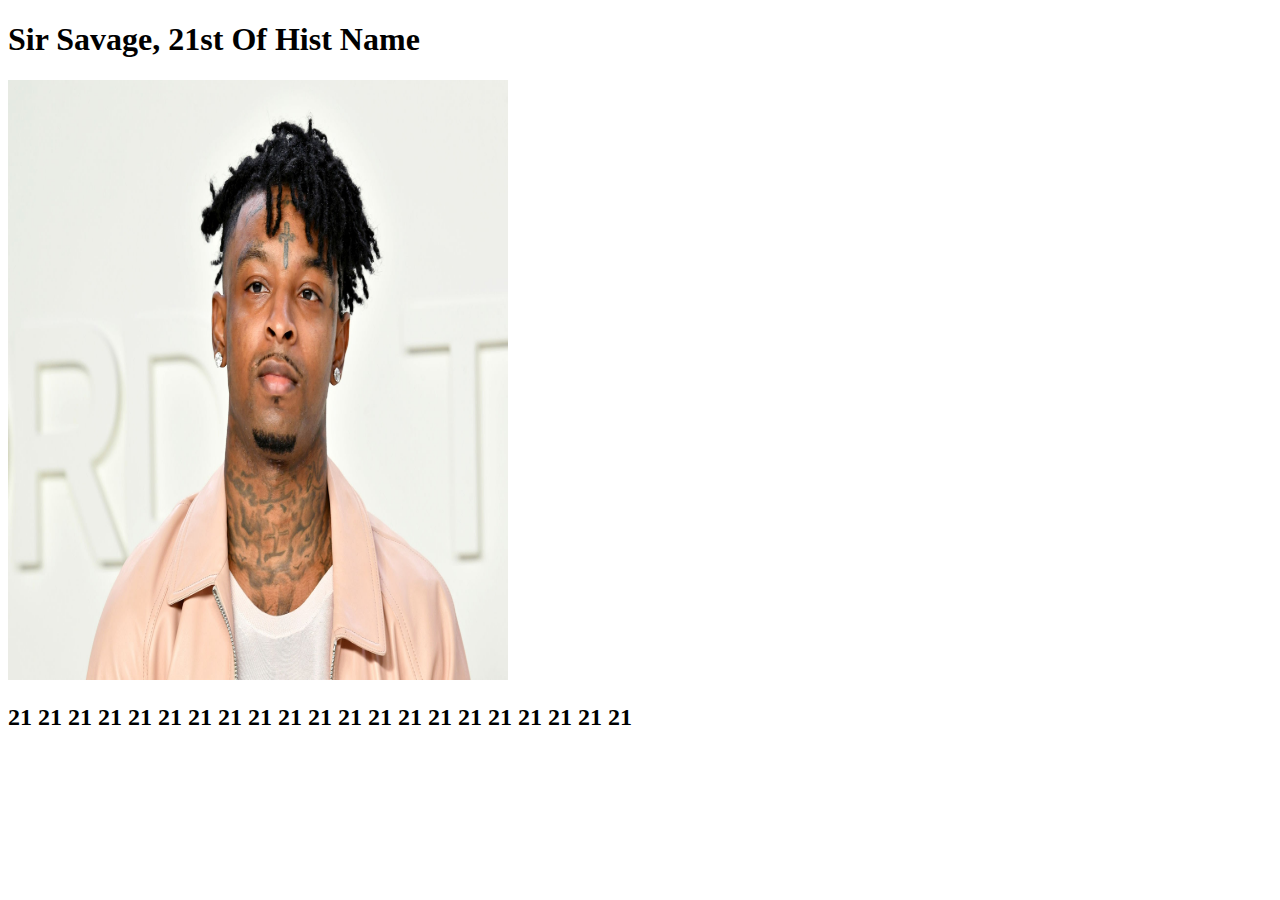
<file: 21savage/index.html>
<!DOCTYPE html>
<html lang="en">
<head>
    <meta charset="UTF-8">
    <meta http-equiv="X-UA-Compatible" content="IE=edge">
    <meta name="viewport" content="width=device-width, initial-scale=1.0">
    <title>21 Savage</title>
</head>
<body>

    <h1>Sir Savage, 21st Of Hist Name</h1>
    <img id="photoOfSavage" src="./img/21savage.jpeg" alt="21 savage feelin himself" width="500" height="600">

    <h2 id="savageSays"></h2>
    
    <script src="./js/main.js"></script>
</body>
</html>
</file>
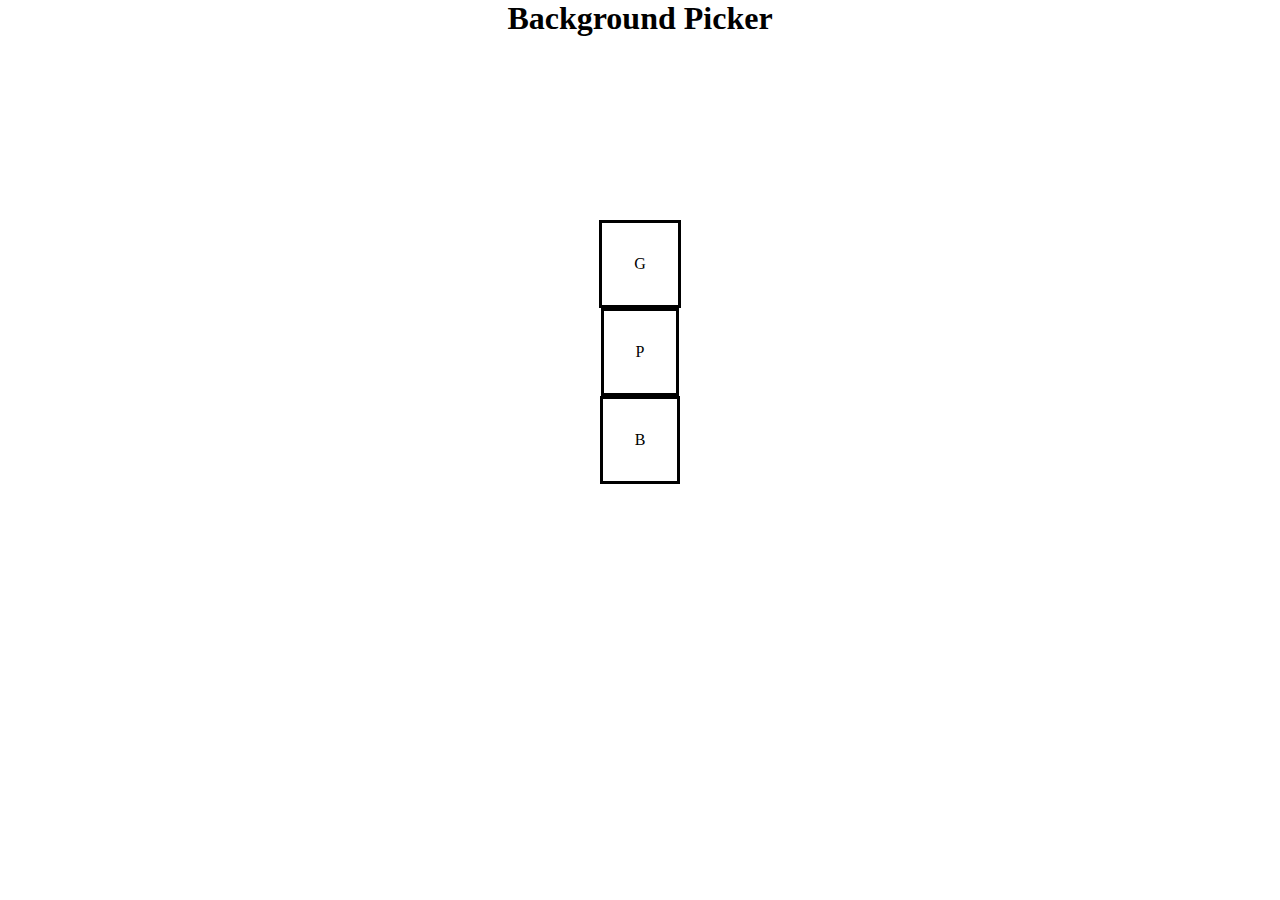
<file: picker/index.html>
<!DOCTYPE html>
<html lang="en">
<head>
    <meta charset="UTF-8">
    <meta http-equiv="X-UA-Compatible" content="IE=edge">
    <meta name="viewport" content="width=device-width, initial-scale=1.0">
    <title>Background Picker</title>
    <link rel="stylesheet" href="styles.css">
</head>
<body>
    <h1>Background Picker</h1>

    <div class="height-container">
        <div class="container">
            <div id="child" class="green">G</div>
            <div id="child" class="purple">P</div>
            <div id="child" class="blue">B</div>
        </div>
    </div>


    <script src="script.js"></script>
</body>
</html>
</file>
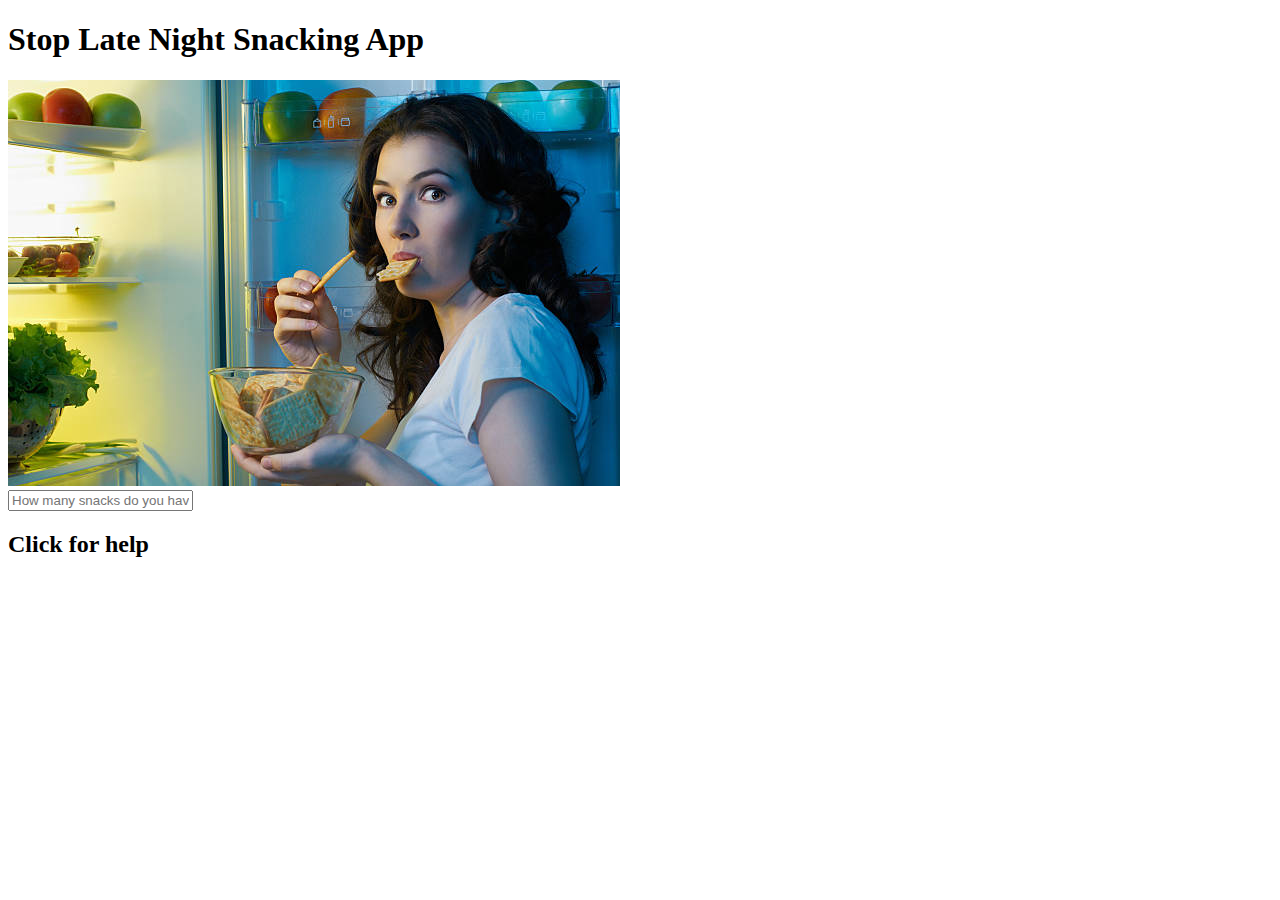
<file: stopSnacking/index.html>
<!DOCTYPE html>
<html lang="en">
<head>
    <meta charset="UTF-8">
    <meta http-equiv="X-UA-Compatible" content="IE=edge">
    <meta name="viewport" content="width=device-width, initial-scale=1.0">
    <title>Document</title>
</head>
<body>
    <h1>Stop Late Night Snacking App</h1>
    <img src="./images/womanSnacking.jpeg" alt="woman snacking at night ridge" />
    
    <form>
        <input type="text" id="numberOfSnacks" name="snacks" placeholder="How many snacks do you have??"><br>
    </form>

    <h2 id="help">Click for help</h2>

    <h2 id="stops"></h2>

<script src="main.js"></script>
</body>
</html>
</file>
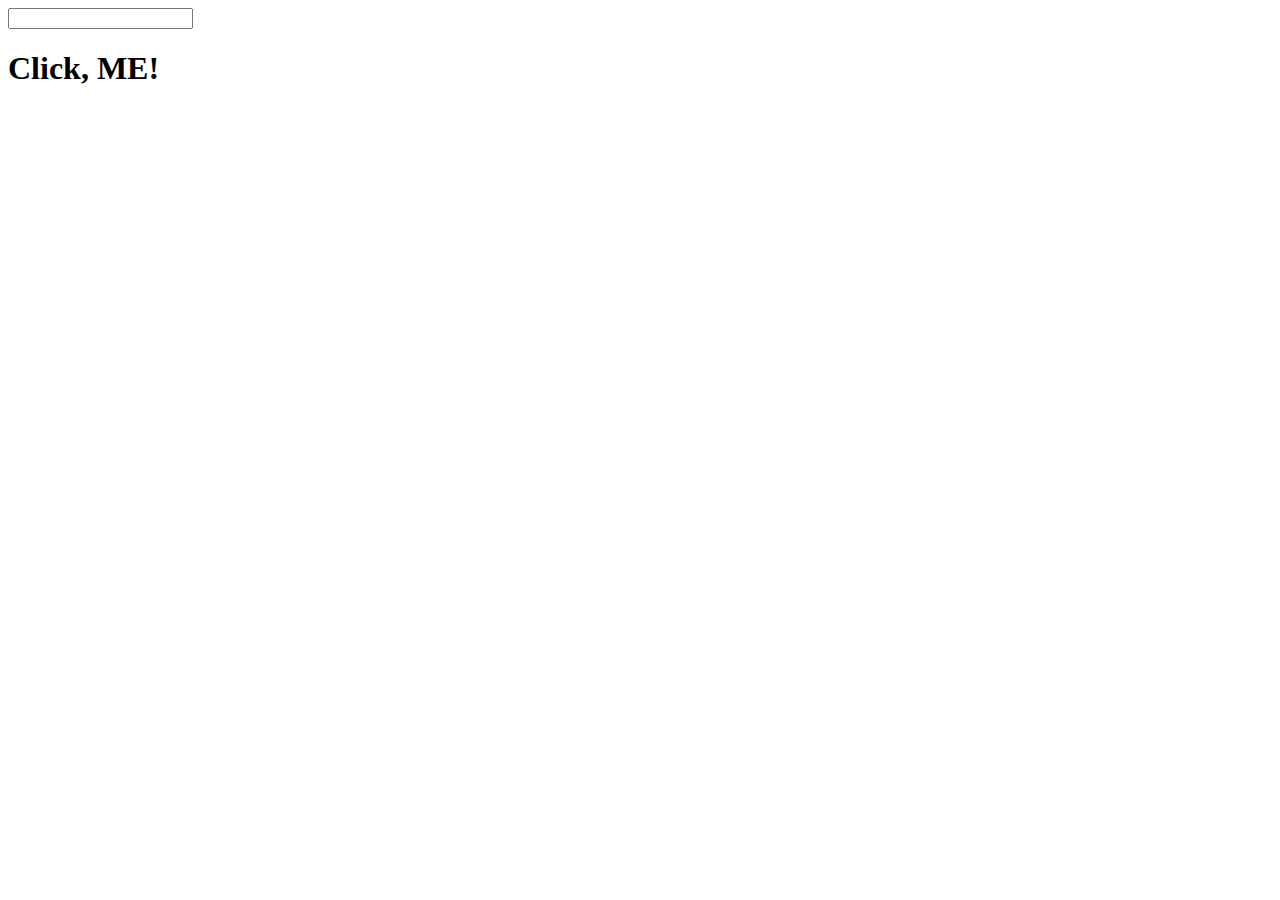
<file: tempp/temp.html>
<!DOCTYPE html>
<html lang="en">
<head>
    <meta charset="UTF-8">
    <meta http-equiv="X-UA-Compatible" content="IE=edge">
    <meta name="viewport" content="width=device-width, initial-scale=1.0">
    <title>Title in the Tab</title>
</head>
<body>
    
    <input id="danceDanceRevolution" type="text" name="" value="">
    <h1>Click, ME!</h1>
    
<script type="text/javascript" src="main.js"></script>
</body>
</html>
</file>
<file: picker/styles.css>
*,
body,
html{
    padding: 0;
    margin: 0;
    box-sizing: border-box;
}


h1{
    text-align: center;
}

.height-container{
    min-height: 70vh;
    display: flex;
    align-items: center;
    justify-content: center;
}
.container{
    display: flex;
    flex-direction: column;
    align-items: center;
    justify-content: center;
}

#child{
    border: 3px solid black;
}
.green,
.purple,
.blue {
    padding: 2rem 2rem;
    cursor: pointer;
}
</file>
